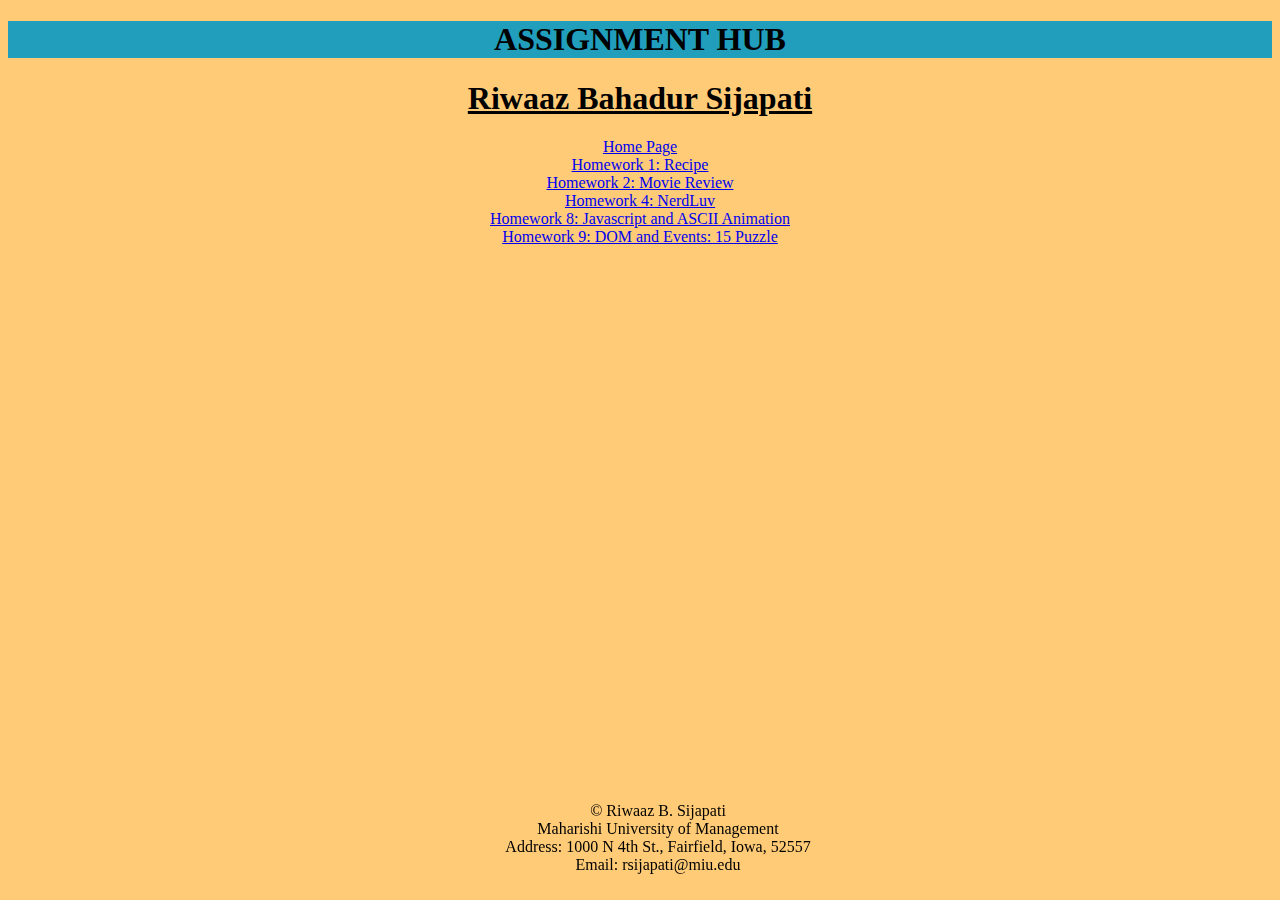
<file: index.html>
<!DOCTYPE html>
<html lang="en" dir="ltr">
  <head>
    <link rel="stylesheet" href="stylesheets/styleme.css">
    <title>RiwaazBSijapati Assignment Hub</title>
  </head>
  <body style="background-color:#ffcb77;">
    <header style="background-color: #219ebc">
        <h1>ASSIGNMENT HUB</h1>
    </header>
    <h1 style="color:black"><u>Riwaaz Bahadur Sijapati</u></h1>
    <div>
      <ul style= "padding-left:0 ; list-style-type:none">
        <li><a href="https://wizardofwaz8282.github.io/assignmentHub/">Home Page</a></li>
        <li><a href="https://wizardofwaz8282.github.io/assignmentHub/pie.html">Homework 1: Recipe</a></li>
        <li><a href="https://wizardofwaz8282.github.io/assignmentHub/review.html">Homework 2: Movie Review</a></li>
        <li><a href="https://wizardofwaz8282.github.io/magesTower/signup.html">Homework 4: NerdLuv</a></li>
        <li><a href="https://wizardofwaz8282.github.io/assignmentHub/ascii.html">Homework 8: Javascript and ASCII Animation</a></li>
        <li><a href="https://wizardofwaz8282.github.io/assignmentHub/fifteenPuzzle/fifteen.html">Homework 9: DOM and Events: 15 Puzzle</a></li>
      </ul>
    </div>
<div id="footer">
  <p><span>&copy;</span> Riwaaz B. Sijapati<br>
  Maharishi University of Management<br>
  Address: 1000 N 4th St., Fairfield, Iowa, 52557<br>
  Email: rsijapati@miu.edu</p>

</div>

  </body>
</html>
</file>
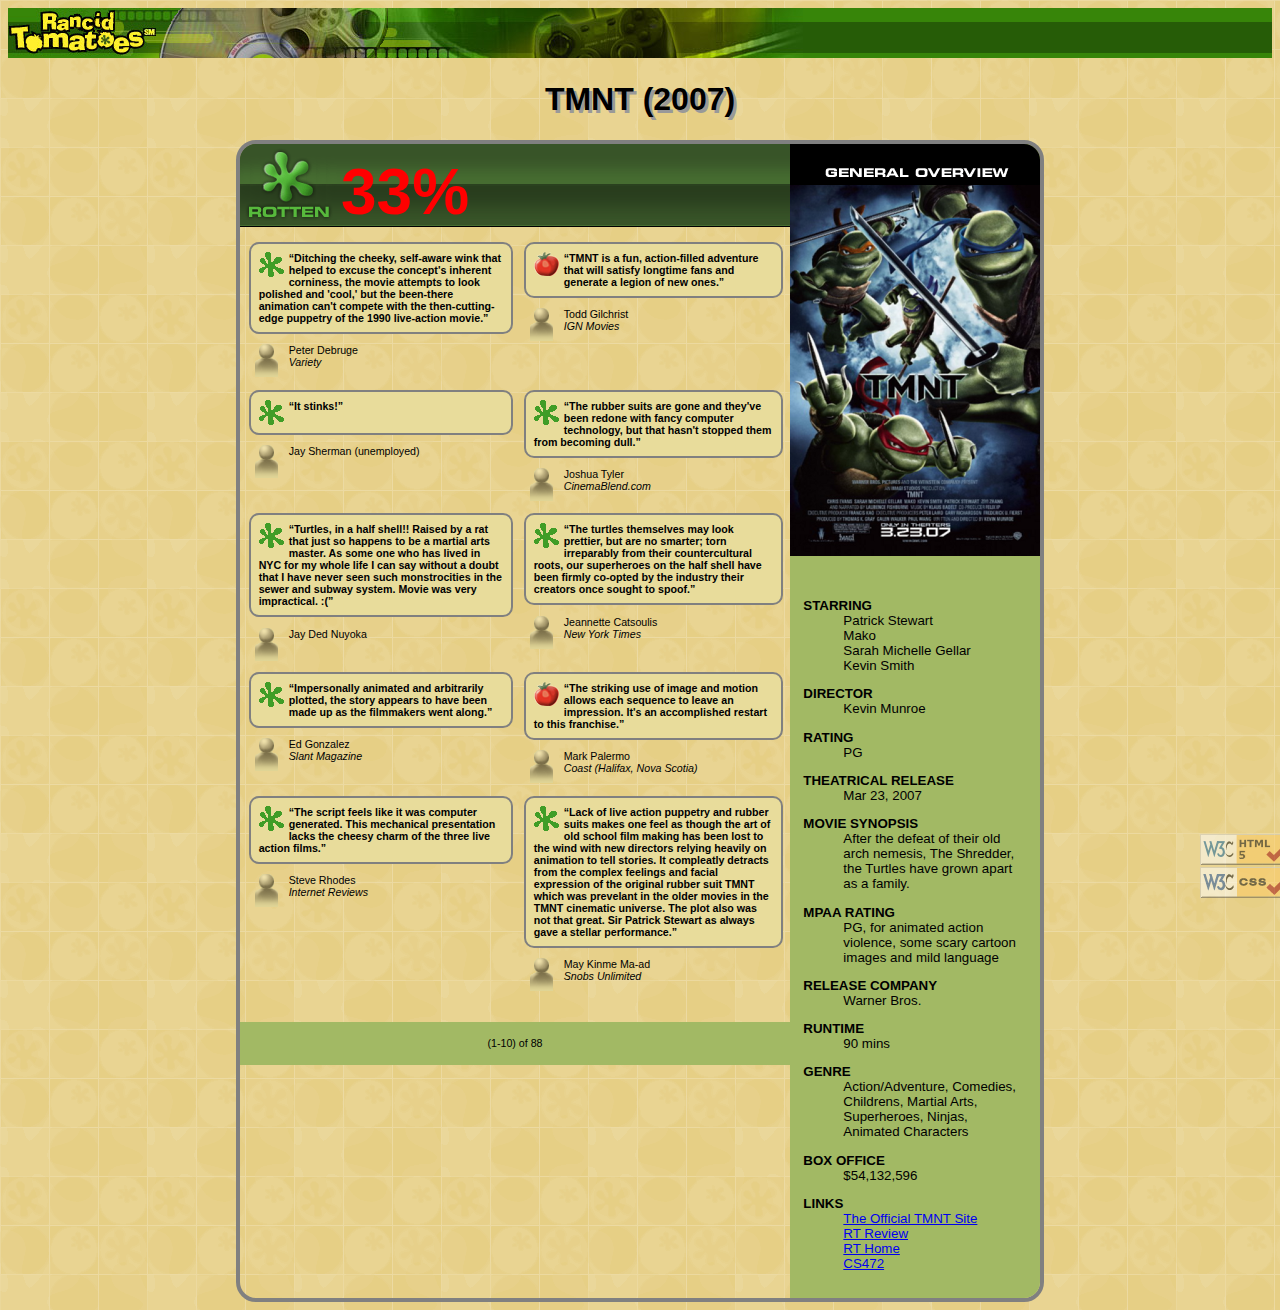
<file: review.html>
<!DOCTYPE html>
<!-- saved from url=(0075)https://mumstudents.org/cs472/2021-06-BL/Homework/2/resources/skeleton.html -->
<html><head><meta http-equiv="Content-Type" content="text/html; charset=UTF-8"><style data-merge-styles="true"></style>
		<title>TMNT - Rancid Tomatoes</title>
		<link rel="icon" type="image/x-icon" href="./images/rotten.gif">
		<link href="./stylesheets/movie.css" type="text/css" rel="stylesheet">
	</head>

	<body>
		<div class="banner">
			<img src="./images/banner.png" alt="Rancid Tomatoes" id="banImage">
		</div>

		<h1 class="titleYear" >TMNT (2007)</h1>
		<div class="container">
			<div class="poster">
				<img src="./images/overview.png" alt="general overview">

				<dl>
					<dt>STARRING</dt>
					<dd>Patrick Stewart <br> Mako <br> Sarah Michelle Gellar <br> Kevin Smith</dd>

					<dt>DIRECTOR</dt>
					<dd>Kevin Munroe</dd>

					<dt>RATING</dt>
					<dd>PG</dd>

					<dt>THEATRICAL RELEASE</dt>
					<dd>Mar 23, 2007</dd>

					<dt>MOVIE SYNOPSIS</dt>
					<dd>After the defeat of their old arch nemesis, The Shredder, the Turtles have grown apart as a family.</dd>

					<dt>MPAA RATING</dt>
					<dd>PG, for animated action violence, some scary cartoon images and mild language</dd>

					<dt>RELEASE COMPANY</dt>
					<dd>Warner Bros.</dd>

					<dt>RUNTIME</dt>
					<dd>90 mins</dd>

					<dt>GENRE</dt>
					<dd>Action/Adventure, Comedies, Childrens, Martial Arts, Superheroes, Ninjas, Animated Characters</dd>

					<dt>BOX OFFICE</dt>
					<dd>$54,132,596</dd>

					<dt>LINKS</dt>
					<dd>
						<ul>
							<li><a href="http://www.ninjaturtles.com/">The Official TMNT Site</a></li>
							<li><a href="http://www.rottentomatoes.com/m/teenage_mutant_ninja_turtles/">RT Review</a></li>
							<li><a href="http://www.rottentomatoes.com/">RT Home</a></li>
							<li><a href="http://mumstudents.org/cs472/">CS472</a></li>
						</ul>
					</dd>
				</dl>
			</div>

			<div class = rottenScoreBanner>
				<img src="./images/rottenbig.png" alt="Rotten">
				<span>33%</span>
			</div>
			<div class="reviewsCol">
				<div>
					<p>
						<img src="./images/rotten.gif" alt="Rotten">
						<q>Ditching the cheeky, self-aware wink that helped to excuse the concept's inherent corniness, the movie attempts to look polished and 'cool,' but the been-there animation can't compete with the then-cutting-edge puppetry of the 1990 live-action movie.</q>
					</p>
					<p>
						<img src="./images/critic.gif" alt="Critic">
						Peter Debruge <br>
						Variety
					</p>
				</div>

				<div>
					<p>
						<img src="./images/fresh.gif" alt="Fresh">
						<q>TMNT is a fun, action-filled adventure that will satisfy longtime fans and generate a legion of new ones.</q>
					</p>
					<p>
						<img src="./images/critic.gif" alt="Critic">
						Todd Gilchrist <br>
						IGN Movies
					</p>
				</div>

				<div>
					<p>
						<img src="./images/rotten.gif" alt="Rotten">
						<q>It stinks!</q>
					</p>
					<p>
						<img src="./images/critic.gif" alt="Critic">
						Jay Sherman (unemployed)
					</p>
				</div>

				<div>
					<p>
						<img src="./images/rotten.gif" alt="Rotten">
						<q>The rubber suits are gone and they've been redone with fancy computer technology, but that hasn't stopped them from becoming dull.</q>
					</p>
					<p>
						<img src="./images/critic.gif" alt="Critic">
						Joshua Tyler <br>
						CinemaBlend.com
					</p>
				</div>

				<div>
					<p>
						<img src="./images/rotten.gif" alt="Rotten">
						<q>Turtles, in a half shell!! Raised by a rat that just so happens to be a martial arts master. As some one who has lived in NYC for my whole life I can say without a doubt that I have never seen such monstrocities in the sewer and subway system. Movie was very impractical. :(</q>
					</p>
					<p>
						<img src="./images/critic.gif" alt="Critic">
						Jay Ded Nuyoka <br>
					</p>
				</div>

				<div>
					<p>
						<img src="./images/rotten.gif" alt="Rotten">
						<q>The turtles themselves may look prettier, but are no smarter; torn irreparably from their countercultural roots, our superheroes on the half shell have been firmly co-opted by the industry their creators once sought to spoof.</q>
					</p>
					<p>
						<img src="./images/critic.gif" alt="Critic">
						Jeannette Catsoulis <br>
						New York Times
					</p>
				</div>

				<div>
					<p>
						<img src="./images/rotten.gif" alt="Rotten">
						<q>Impersonally animated and arbitrarily plotted, the story appears to have been made up as the filmmakers went along.</q>
					</p>
					<p>
						<img src="./images/critic.gif" alt="Critic">
						Ed Gonzalez <br>
						Slant Magazine
					</p>
				</div>

				<div>
					<p>
						<img src="./images/fresh.gif" alt="Fresh">
						<q>The striking use of image and motion allows each sequence to leave an impression. It's an accomplished restart to this franchise.</q>
					</p>
					<p>
						<img src="./images/critic.gif" alt="Critic">
						Mark Palermo <br>
						Coast (Halifax, Nova Scotia)
					</p>
				</div>

				<div>
					<p>
						<img src="./images/rotten.gif" alt="Rotten">
						<q>The script feels like it was computer generated. This mechanical presentation lacks the cheesy charm of the three live action films.</q>
					</p>
					<p>
						<img src="./images/critic.gif" alt="Critic">
						Steve Rhodes <br>
						Internet Reviews
					</p>
				</div>

				<div>
					<p>
						<img src="./images/rotten.gif" alt="Rotten">
						<q>Lack of live action puppetry and rubber suits makes one feel as though the art of old school film making has been lost to the wind with new directors relying heavily on animation to tell stories. It compleatly detracts from the complex feelings and facial expression of the original rubber suit TMNT which was prevelant in the older movies in the TMNT cinematic universe. The plot also was not that great. Sir Patrick Stewart as always gave a stellar performance.</q>
					</p>
					<p>
						<img src="./images/critic.gif" alt="Critic">
						May Kinme Ma-ad <br>
						Snobs Unlimited
					</p>
				</div>
			</div>
			<div class="pageBar">
				<p>(1-10) of 88</p>
			</div>
		</div>
		<div class="validators">
			<a href="https://validator.w3.org/nu/?doc=https%3A%2F%2Fwizardofwaz8282.github.io%2FassignmentHub%2Freview.html"><img src="./images/w3c-html.png" alt="Valid HTML5"></a> <br>
			<a href="https://jigsaw.w3.org/css-validator/validator?uri=https%3A%2F%2Fwizardofwaz8282.github.io%2FassignmentHub%2Freview.html&profile=css3svg&usermedium=all&warning=1&vextwarning=&lang=en"><img src="./images/w3c-css.png" alt="Valid CSS"></a>
		</div>
</file>
<file: stylesheets/styleme.css>
body{
    text-align: center;
}
#footer{
    position: fixed;
    padding: 0px 0px 10px 10px;
    bottom: 0;
    width: 100%;
  }
</file>
<file: stylesheets/movie.css>
/* primitives */
body{
    background-image: url("../images/background.png");
    font-size: 8pt;
    font-family: Verdana, Tahoma, sans-serif;
}

/* class */
.banner{
    background-image: url("../images/bannerbg.png");
    background-repeat: repeat-x;
    display: block;
    overflow:auto;
    /* position:relative; */
}
.banner img{
    /* display: flex; */
    /* position:absolute; */
    text-align: center;
    justify-content: center;
    left:0px;
    right:0px;
    margin:auto;
}
.titleYear{
    text-align: center;
    font-size: 24pt;
    font-weight: bold;
    font-family: Tahoma,Verdana,sans-serif;
    text-shadow: 3px 3px #999999;
}

.container{
    border: 4px gray solid;
    border-radius: 20px 20px;
    overflow: hidden;
    width:800px;
    margin:auto;
    max-width:100%;
    height: auto;
}

.poster{
    float:right; 
    inline-size: 250px;   
    background-color: #A2B964;
}
.poster>dl{
    padding: 10pt 10pt 10pt 10pt;
    font-size: 10pt;
    font-family: Arial, sans-serif;
}
.poster>dl>dt{
    font-weight: bold;
    padding-top: 10pt;
}
.poster>dl>dd>ul{
    list-style-type: none;
    padding-left:0;
}

.rottenScoreBanner{
    background-image: url("../images/rbg.png");
    background-repeat: repeat-x;
}
.rottenScoreBanner>span{
    vertical-align: bottom;
    font-size: 48pt;
    color: red;
    font-weight: bold;
}

.reviewsCol{
    column-gap: 2%;
    border-spacing: 2%;
    padding: 2px 2px 2px 2px;
    margin: 0 0 20pt 5pt;
    display: grid;
    grid-template-columns: 49% 48%;
}
.reviewsCol:after{
    content:"";
    display: table;
    clear:both;
}
.reviewsCol>div p:nth-child(odd){
    background-color: #E8DC9B;
    padding: 8px 8px 8px 8px;
    font-size: 8pt;
    font-weight: bold;
    border: 2px gray solid;
    border-radius: 10px 10px;
    min-height: 25px;
}
.reviewsCol>div img{
    float: left;
    padding: 0 5px 0 0px;
}

.reviewsCol>div>p:nth-child(even)::first-line{
    font-style: normal;
}
.reviewsCol>div>p:nth-child(even){
    font-style: italic;
    /* padding-bottom: 5%; */
}
.pageBar{
    text-align: center;
    background-color: #A2B964;
    padding: 5px 0 5px;
}
.validators{
    text-align: right;
    position:fixed;
    bottom:0;
    width: 100%;
    opacity: 50%;
}
</file>
